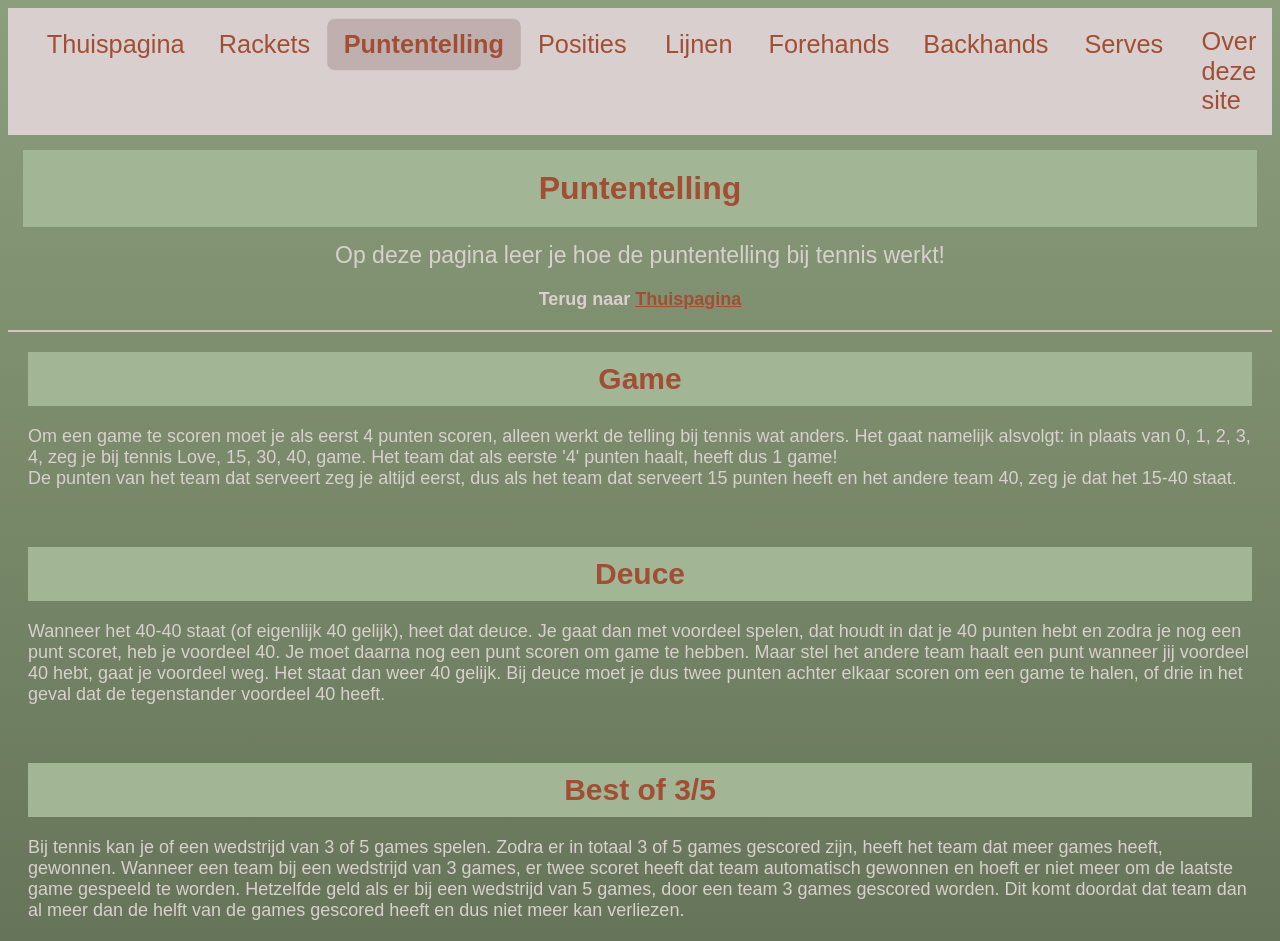
<file: Puntentelling.html>
<!DOCTYPE html>
<html lang="en">

<head>
    <meta charset="UTF-8">
    <meta name="viewport" content="width=device-width, initial-scale=1.0">
    <title>Puntentelling</title>
    <link rel="stylesheet" href="style.css">
</head>

<body>
    <div class="navbar">
        <ul class="bignav">
            <li> <a href="index.html"> Thuispagina </a> </li>
            <li> <a href="Rackets.html"> Rackets </a> </li>
            <li> <a href="Puntentelling.html" class="actief"> <b> Puntentelling </b> </a> </li>
            <li> <a href="Posities.html"> Posities </a> </li>
            <li> <a href="Delijnen.html"> Lijnen </a> </li>
            <li> <a href="Forehands.html"> Forehands </a> </li>
            <li> <a href="Backhands.html"> Backhands </a> </li>
            <li> <a href="Serves.html"> Serves </a> </li>
            <li> <a href="Overdezesite.html"> Over deze site </a> </li>
        </ul>
    </div>
    <h1 align="center"> <b> Puntentelling </b> </h1>
    <p align="center" class="big"> Op deze pagina leer je hoe de puntentelling bij tennis werkt!</p>
    <p align="center"> <b>Terug naar </b> <a href="index.html"> <b>Thuispagina</b> </a> </p>
    <hr>
    <h2 align="center"> <b> Game</b> </h2>
    <p> Om een game te scoren moet je als eerst 4 punten scoren, alleen werkt de telling bij tennis
        wat anders. Het gaat namelijk alsvolgt: in plaats van 0, 1, 2, 3, 4, zeg je bij tennis Love, 15, 30, 40, game.
        Het team dat als eerste '4' punten haalt, heeft dus 1 game!
        <br>
        De punten van het team dat serveert zeg je altijd eerst, dus als het team dat serveert 15 punten heeft en het
        andere team 40, zeg je dat het 15-40 staat.
        <br>
    </p>
    <br>
    <h2 align="center"> <b> Deuce</b> </h2>
    <p>
        Wanneer het 40-40 staat (of eigenlijk 40 gelijk), heet dat deuce. Je gaat dan met voordeel spelen, dat houdt in
        dat je 40 punten hebt en zodra je nog een punt scoret, heb je voordeel 40. Je moet daarna nog een punt scoren om
        game te hebben. Maar stel het andere team haalt een punt wanneer jij voordeel 40 hebt, gaat je voordeel weg. Het
        staat dan weer 40 gelijk. Bij deuce moet je dus twee punten achter elkaar scoren om een game te halen, of drie
        in het geval dat de tegenstander voordeel 40 heeft.
    </p>
    <br>
    <h2 align="center"> <b> Best of 3/5</b> </h2>
    <p>
        Bij tennis kan je of een wedstrijd van 3 of 5 games spelen. Zodra er in totaal 3 of 5 games gescored zijn, heeft
        het team dat meer games heeft, gewonnen. Wanneer een team bij een wedstrijd van 3 games, er twee scoret heeft dat
        team automatisch gewonnen en hoeft er niet meer om de laatste game gespeeld te worden. Hetzelfde geld als er bij
        een wedstrijd van 5 games, door een team 3 games gescored worden. Dit komt doordat dat team dan al meer dan de
        helft van de games gescored heeft en dus niet meer kan verliezen.
    </p>


</body>

</html>
</file>
<file: style.css>
body {
    background: linear-gradient(
        to bottom,
        #8c9e7c,
        #667559
    );
    font-family: 'Segoe UI', Tahoma, Geneva, Verdana, sans-serif;
}

h1 {
    color: #a14f34;
    background-color: #a2b595;
    margin: 15px;
    padding: 20px;
}

h2 {
    color: #a14f34;
    background-color: #a2b595;
    font-size: 30px;
    margin: 20px;
    padding: 10px;
}

h3 {
    color: #a14f34;
    font-size: 25px;
    margin: 20px;
}

h4 {
    color: #a14f34;
    margin: 20px;
}

p {
    color: #d9cfce;
    font-size: 18px;
    margin: 20px;
}

form {
    color: #8e8686;
    font-size: 18px;
    font-family: 'Segoe UI', Tahoma, Geneva, Verdana, sans-serif;
}

input {
    color: #8e8686;
    font-size: 18px;
    font-family: 'Segoe UI', Tahoma, Geneva, Verdana, sans-serif;
}

button {
    color: #8e8686;
    font-size: 18px;
    font-family: 'Segoe UI', Tahoma, Geneva, Verdana, sans-serif;
}

li {
    color: #a14f34;
}

.li1 {
    color:#d9cfce;
}

.li2 {
    color: #d9cfce;
    font-size: 18px;
}

.big {
    font-size: 23px;
    margin: 15px;
}

.big2 {
    margin: 20px;
}

.small {
    font-size: 18px;
    color: #d9cfce;
    margin: 10px;
}

a {
    color: #a14f34;
}

hr {
    border: 1px solid #d7c4bd;
    outline: #d9cfce;

}

.Facts {
    Font-size: 20px;
    color: #a14f34;
}

.Rackets{
    font-size: 20px;
    color: #a14f34;
}

table {
    margin: 20px;
}

table td {
    color: #d9cfce;
    font-size: 18px;
    font-family:'Segoe UI', Tahoma, Geneva, Verdana, sans-serif;
    outline: #d9cfce;

}

table th {
    color: #a14f34;
    font-size: 20px; 
    outline: #d9cfce;
}


.bigger {
    font-size: 25px;
}

div{
    font-family: 'Segoe UI', Tahoma, Geneva, Verdana, sans-serif;
    font-size: 23px;
}

.navbar {
    background-color: #d9cfce;
    padding: 3px 20px; 
}

.navbar ul{
    list-style: none;
    display:flex;
    gap: 15px;
    margin: 5px;
    padding: 5px;
}

.navbar a{
    display: block;
    padding: 10px 15px;
    color:#a14f34;
    text-decoration: none;
    border-radius: 7px;
}

.navbar a:hover{
    background-color:#a2b595;
    transform: scale(1.1);
}

.navbar a.actief {
    background-color: #bfb0af;
}

.navbar a {
    transition: background-color 1s ease;
}

.navbar a {
    transform: scale(1.1);
}

img {
    margin-left: 20px;
    margin-right: 20px;

}

.img1 {
    margin-left: 400px;
    margin-right: 400px;
}

.img2{
    margin-left: 350px;
    margin-right: 250px; 
}
</file>
